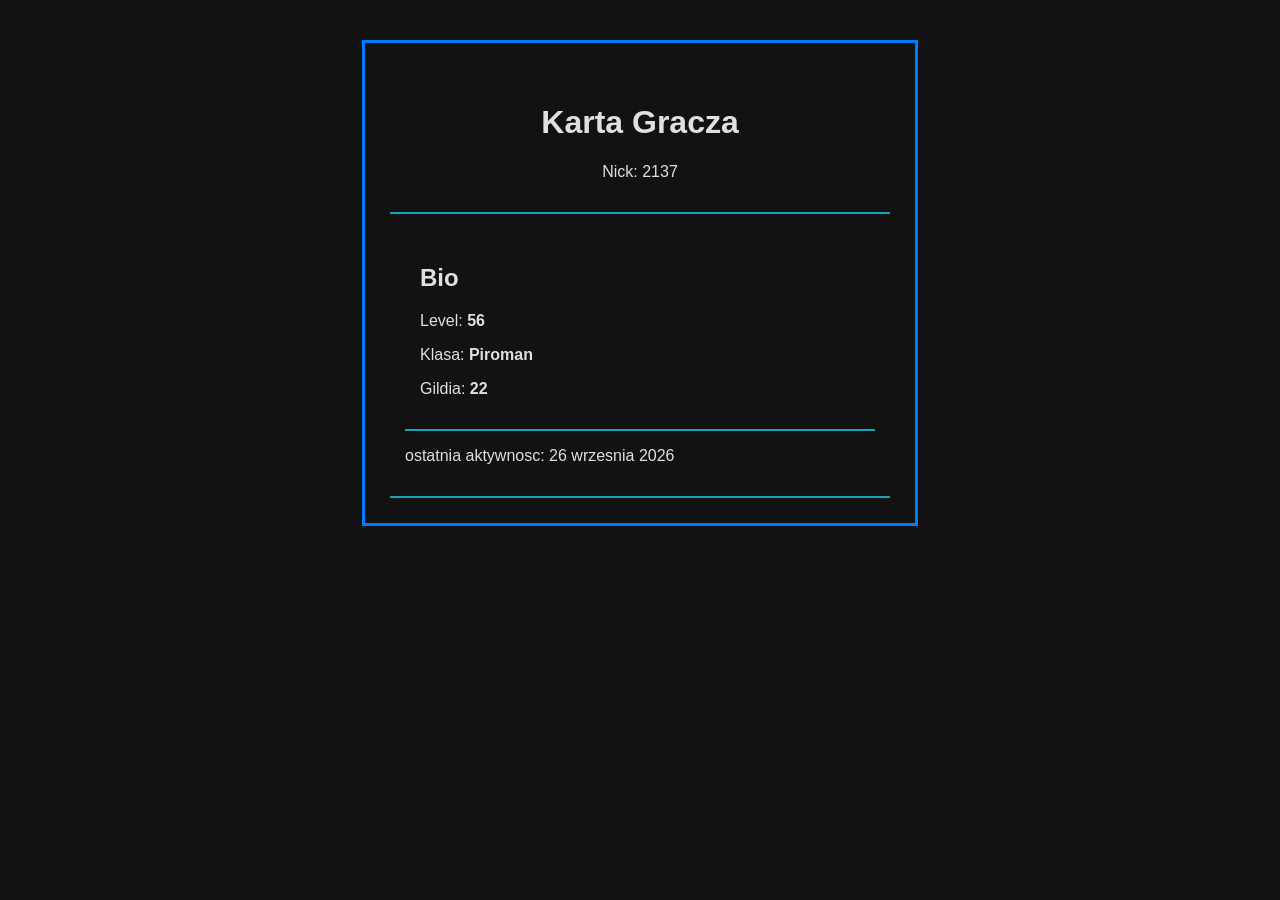
<file: lekcja3/index.html>
<!DOCTYPE html>
<html lang="pl">
<head>
  <meta charset="UTF-8">
  <meta name="viewport" content="width=device-width, initial-scale=1.0">
  <title>Karta Gracza</title>
  <link rel="stylesheet" href="style.css">
</head>
<body>
  <main class="player-card">
    <!-- TODO: dodaj sekcje karty gracza -->
  <header class="card-header">
   <h1>Karta Gracza </h1>
  <p>Nick: <span = class="highlight">2137 </span= class="highlight"></p>

  </header class="card-header">
<section class=" card-section boi">

<section class=" card-section boi">
<h2> Bio</h2>
<p> Level: <strong>56</strong></p>
<p>Klasa: <strong>Piroman</strong></p>
<p> Gildia: <strong>22</strong></p>
</section>
<footer>
  <p>ostatnia aktywnosc: <time datetime="2026-09-26">26 wrzesnia 2026 <time></time></p>
</footer>
  </main>
</body>
</html>
</file>
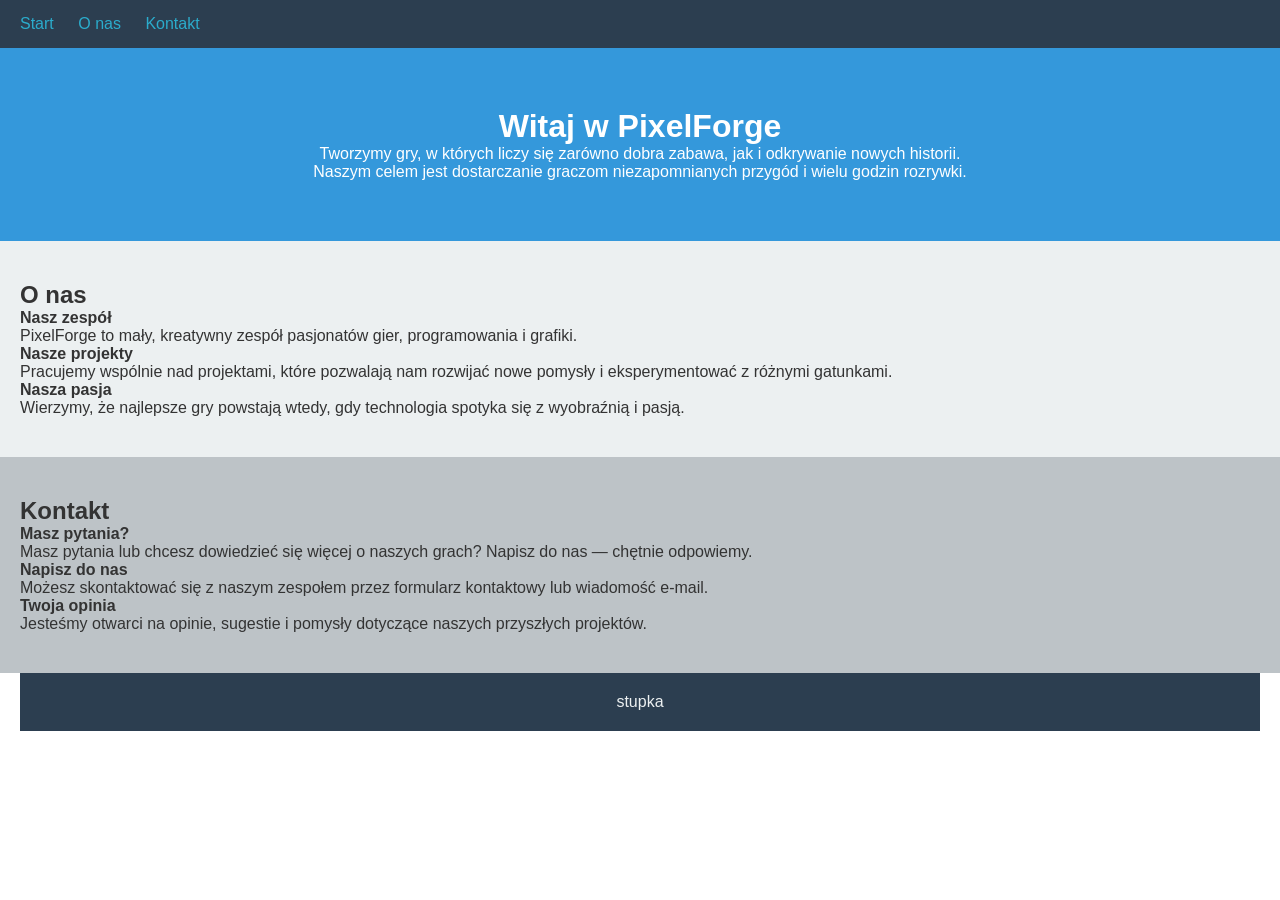
<file: lekcja4/index.html>
<!DOCTYPE html>
<html lang="pl">
  <head>
    <meta charset="UTF-8">
    <meta name="viewport" content="width=device-width, initial-scale=1.0">
    <title>Moja strona</title>
    <link rel="stylesheet" href="style.css">
  </head>
  <body>
    <nav>
      <a href="#start">Start</a>
      <a href="#onas">O nas</a>
      <a href="#kontakt">Kontakt</a>
    </nav>
    <header id="start">
      <h1>Witaj w PixelForge</h1>
      <p>Tworzymy gry, w których liczy się zarówno dobra zabawa, jak i odkrywanie nowych historii.</p>
      <p>Naszym celem jest dostarczanie graczom niezapomnianych przygód i wielu godzin rozrywki.</p>
    </header>
    <section id="onas" class="light">
      <h2>O nas</h2>
      <h4>Nasz zespół</h4>
      <p>PixelForge to mały, kreatywny zespół pasjonatów gier, programowania i grafiki.</p>

      <h4>Nasze projekty</h4>
      <p>Pracujemy wspólnie nad projektami, które pozwalają nam rozwijać nowe pomysły i eksperymentować z różnymi gatunkami.</p>

      <h4>Nasza pasja</h4>
      <p>Wierzymy, że najlepsze gry powstają wtedy, gdy technologia spotyka się z wyobraźnią i pasją.</p>

    </section>
    <section id="kontakt" class="dark">
      <h2>Kontakt</h2>
      <h4>Masz pytania?</h4>
      <p>Masz pytania lub chcesz dowiedzieć się więcej o naszych grach? Napisz do nas — chętnie odpowiemy.</p>

      <h4>Napisz do nas</h4>
      <p>Możesz skontaktować się z naszym zespołem przez formularz kontaktowy lub wiadomość e-mail.</p>

      <h4>Twoja opinia</h4>
      <p>Jesteśmy otwarci na opinie, sugestie i pomysły dotyczące naszych przyszłych projektów.</p>

    </section>
    <footer>
    stupka
    </footer>

  </body>
</html>
</file>
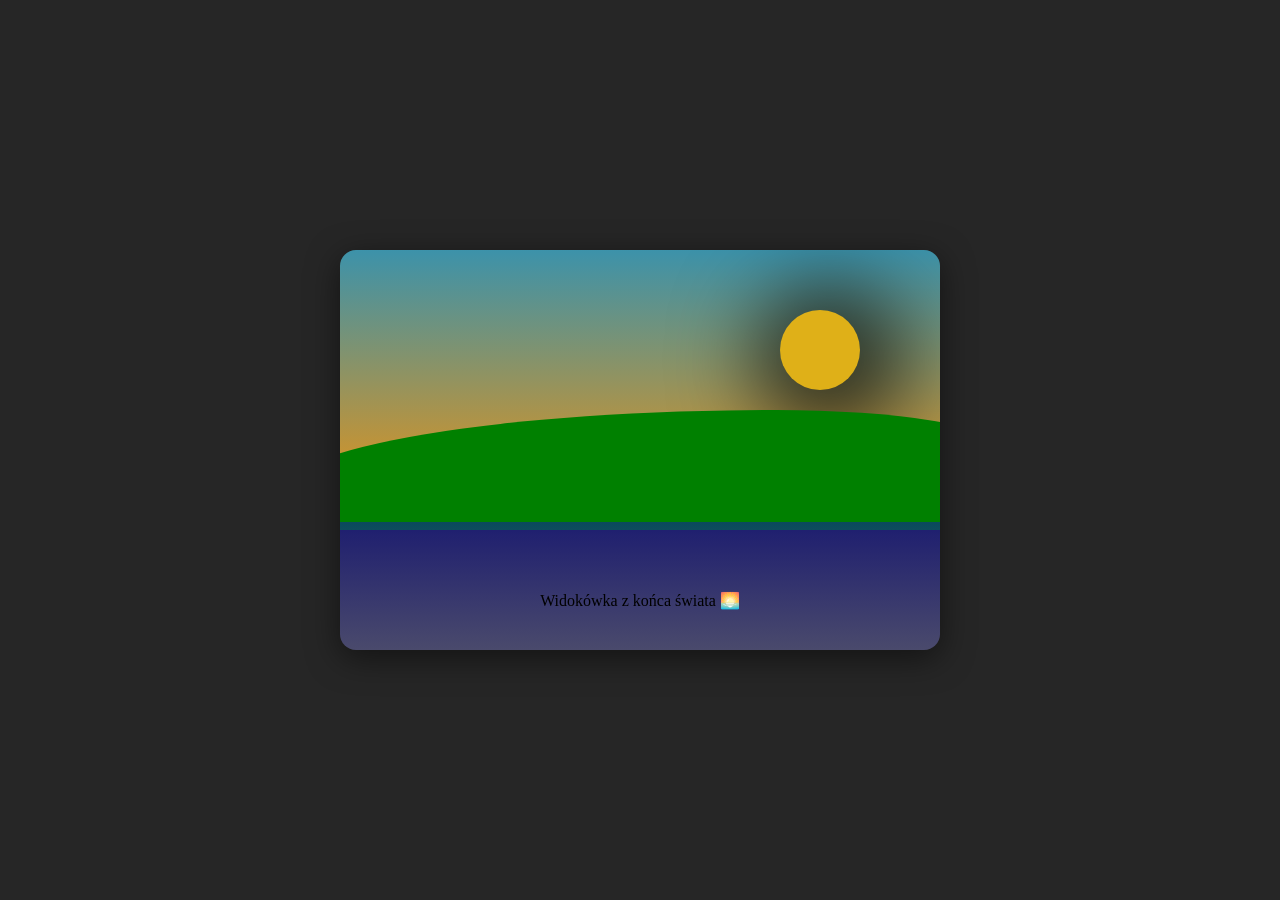
<file: lekcja5/index.html>
<!DOCTYPE html>
<html lang="pl">
<head>
  <meta charset="UTF-8">
  <meta name="viewport" content="width=device-width, initial-scale=1.0">
  <title>Pocztówka CSS</title>
  <link rel="stylesheet" href="style.css">
</head>
<body>
  <div class="postcard">
    <div class="sky"></div>
    <div class="sun"></div>
    <div class="hills"></div>
    <div class="water"></div>
    <div class="text-overlay">Widokówka z końca świata 🌅</div>
  </div>
</body>
</html>
</file>
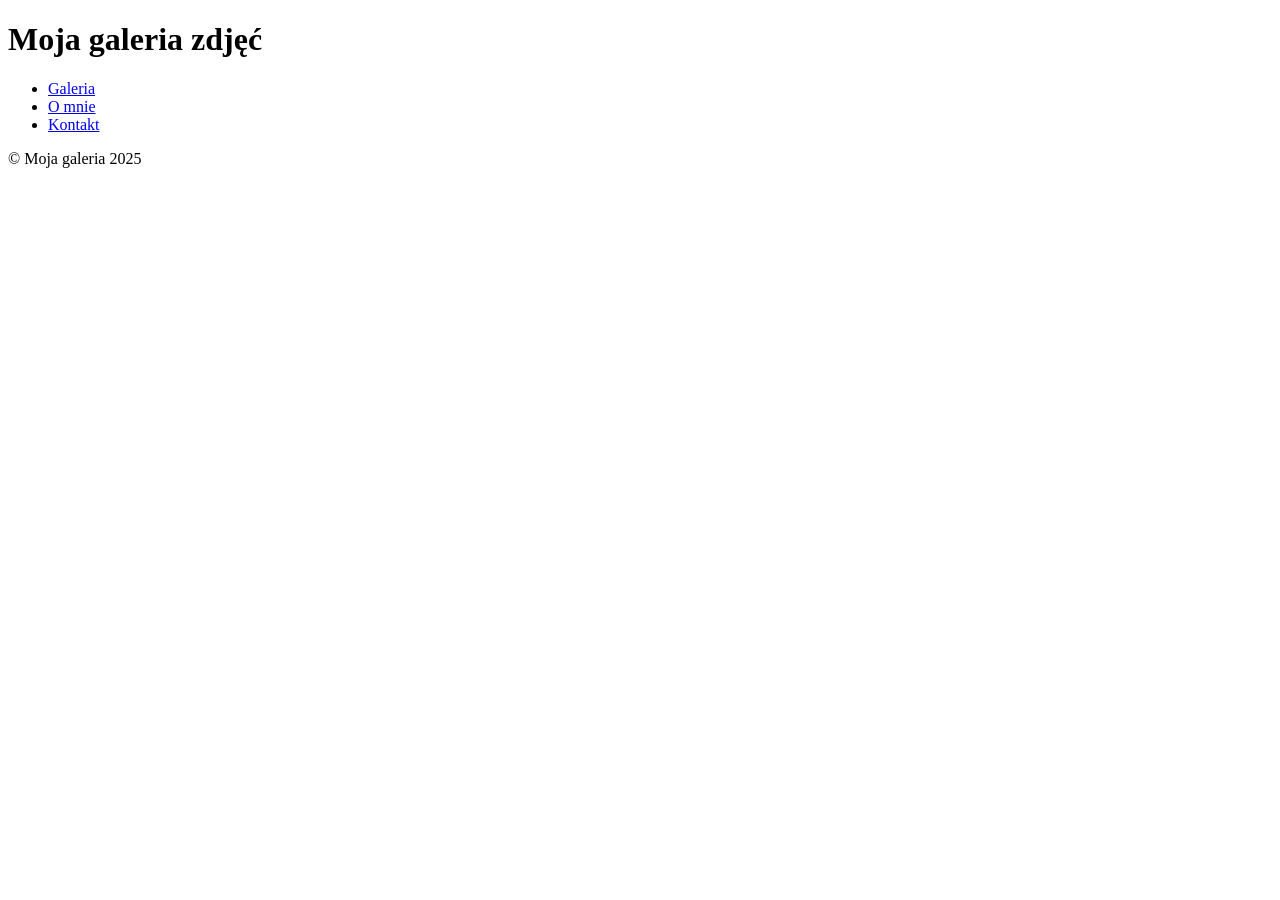
<file: starter_lekcja6/starter/index.html>
<!DOCTYPE html>
<html lang="pl">
<head>
  <meta charset="UTF-8">
  <!-- TODO: dodaj meta viewport dla responsywności -->
  <title>Moja galeria</title>
  <!-- TODO: dodaj powiązanie z plikiem style.css -->
</head>
<body>
  <header>
    <h1>Moja galeria zdjęć</h1>
  </header>
  <nav>
    <ul>
      <li><a href="#">Galeria</a></li>
      <li><a href="#">O mnie</a></li>
      <li><a href="#">Kontakt</a></li>
    </ul>
  </nav>
  <section class="gallery">
    <!-- TODO: dodaj zawartość sekcji z miniaturkami (6 elementów .photo-item) -->
    <!-- TODO: dodaj klasę photo-caption do akapitu w każdym .photo-item -->
  </section>
  <footer>
    <p>© Moja galeria 2025</p>
  </footer>
</body>
</html>
</file>
<file: lekcja3/style.css>
/* === Reset i zmienne === */
:root {
  --color-primary: #007bff;
  --color-accent: #17a2b8;
  --color-highlight: #ffc107;
  --color-bg: #1e1e2e;
  --color-text: #e0e0e0;
  --color-border: #444;
}

body {
  margin: 0;
  padding: 0;
  font-family: 'Segoe UI', Tahoma, Geneva, Verdana, sans-serif;
  background-color: #121212;
  color: var(--color-text);

}

/* TODO: stylowanie karty gracza */

.player-card{
  max-width: 500px; /* szrokosc*/
  margin: 40px auto;
  padding: 25px;
  border: 3px solid var(--color-primary)
}

.card-header{
  padding: 15px;
  border-bottom: 2px solid var(--color-accent);
  text-align: center;
}
.card-section{
  padding: 15px;
  border-bottom: 2px solid var(--color-accent);
  text-align: left; 

}
</file>
<file: lekcja4/style.css>
* {
  margin: 0;
  padding: 0;
  box-sizing: border-box;
}

html {
  scroll-behavior: smooth;
}

body {
  font-family: Arial, sans-serif;
  color: #333;
}

nav {
  background-color: #2c3e50;
  padding: 15px 20px;
  position: sticky;
  top: 0;
}

nav a {
  color: #2baccc;
  text-decoration: none;
  margin-right: 20px;
  font-size: 16px;
}

nav a:hover {
  color: #3498db;
}

header {
  background-color: #3498db;
  color: white;
  padding: 60px 20px;
  text-align: center;
}

section {
  padding: 40px 20px;
}
section:hover{
  box-shadow: inset 0 0 15px rgba(0, 0, 0, 0.5)
}

.light {
  background-color: #ecf0f1;
}

.dark {
  background-color: #bdc3c7;
}

footer {
  background-color: #2c3e50;
  color: #ecf0f1;
  padding: 20px;
  text-align: center;
}
footer {
  margin-left: 20px;
  margin-right: 20px;
}
</file>
<file: lekcja5/style.css>
* {
  margin: 0;
  padding: 0;
  box-sizing: border-box;
}

body {
  display: flex;
  justify-content: center;
  align-items: center;
  min-height: 100vh;
  background-color: hsl(0, 0%, 15%);
}

.postcard {
  position: relative;
  width: 600px;
  height: 400px;
  overflow: hidden;
  border-radius: 16px;
  box-shadow: 0 8px 32px rgba(0, 0, 0, 0.5);
}

.sky {
  position: absolute;
  top: 0;
  left: 0;
  width: 100%;
  height: 65%;
  /* TODO: background sky gradient */
  background: linear-gradient(
    to bottom,
    rgb(60, 146, 170),
    rgb(233, 148, 21)
  );
}

.sun {
  position: absolute;
  top: 60px;
  right: 80px;
  width: 80px;
  height: 80px;
  /* TODO: sun shape and glow */
  border-radius: 50px;
  /* TODO: sun color experiment */
  background-color: rgb(223, 176, 24);
  box-shadow: 10px 10px 80px 37px rgba(0,0,0,0.66);
-webkit-box-shadow: 10px 10px 80px 37px rgba(0,0,0,0.66);
-moz-box-shadow: 10px 10px 80px 37px rgba(0,0,0,0.66);
}

.hills {
  position: absolute;
  bottom: 30%;
  left: -10%;
  width: 120%;
  height: 30%;
  /* TODO: hills shape */
  background-color: green; 
  border-radius: 84%  38%  0% 0%;
}

.water {
  position: absolute;
  bottom: 0%;
  left: 0;
  width: 100%;
  height: 32%;
  /* TODO: water color and transparency */
  border-radius: 84%  38%  56% 56,456%;
  background: linear-gradient(
    to bottom,
    rgba(20, 20, 185, 0.5),
    rgba(117, 117, 192, 0.454)
  );
}

.text-overlay {
  position: absolute;
  bottom: 40px;
  left: 0;
  width: 100%;
  text-align: center;
  font-family: Georgia, serif;
  /* TODO: text styling and shadow */
  /* TODO: text color experiment */
}
</file>
